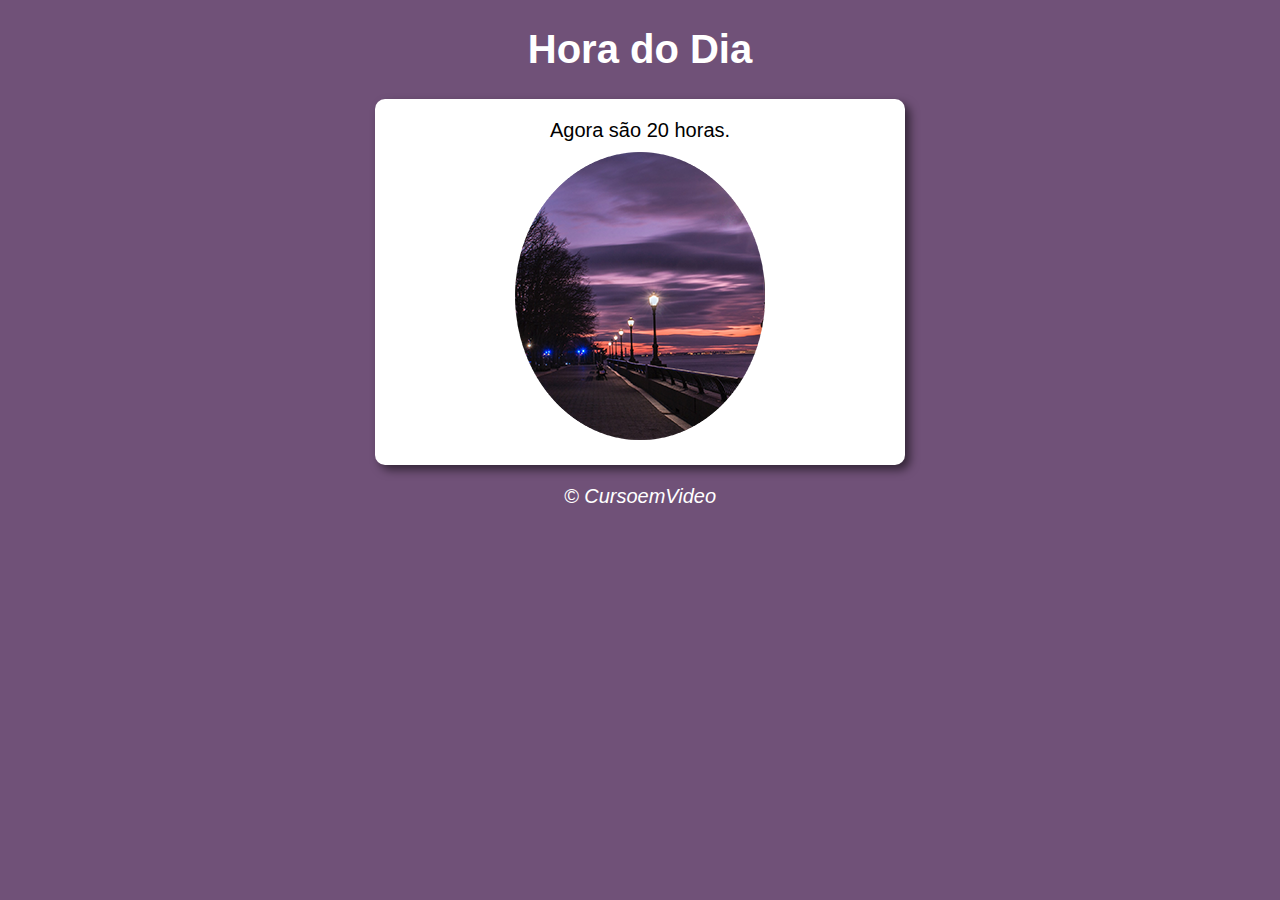
<file: index.html>
<!DOCTYPE html>
<html lang="en">
<head>
  <meta charset="UTF-8">
  <meta http-equiv="X-UA-Compatible" content="IE=edge">
  <meta name="viewport" content="width=device-width, initial-scale=1.0">
  <title>Praticando</title>
  <link rel="stylesheet" href="style.css">
</head>
<body onload="carregar()">
  <header>
    <h1>Hora do Dia</h1>
  </header>
  <section>
    <div id="msg">
      Aqui vai aparecer a mensagem ...
    </div>
    <div id="foto">
      <img  id='imagem' src="img/manha.png" alt="photo morning">
    </div>
  </section>
  <footer>
    <p>&copy; CursoemVideo</p>
  </footer>
  <script src="main.js"></script>
</body>
</html>
</file>
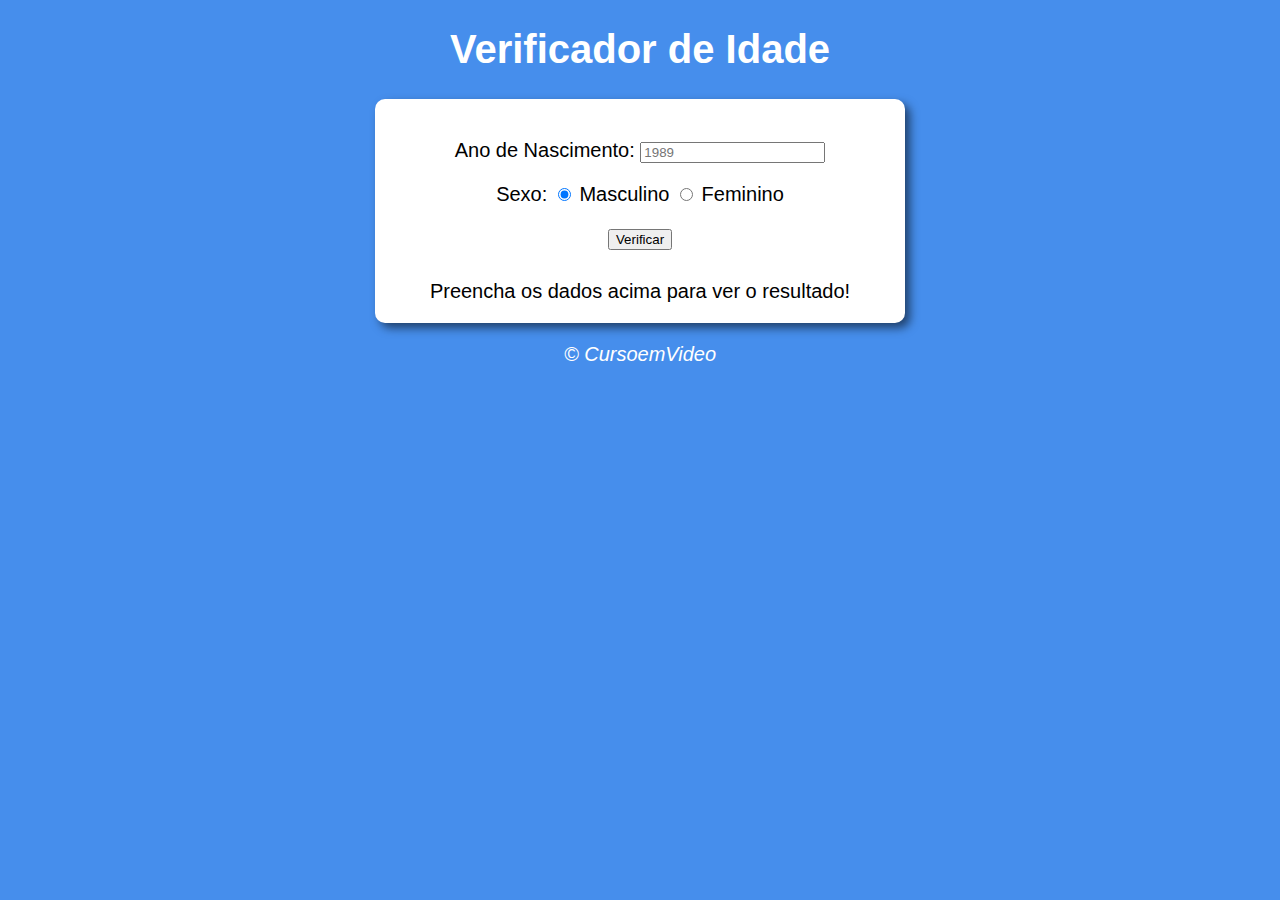
<file: Second/index.html>
<!DOCTYPE html>
<html lang="en">
<head>
  <meta charset="UTF-8">
  <meta http-equiv="X-UA-Compatible" content="IE=edge">
  <meta name="viewport" content="width=device-width, initial-scale=1.0">
  <title>Praticando</title>
  <link rel="stylesheet" href="style.css">
</head>
<body onload="carregar()">
  <header>
    <h1>Verificador de Idade</h1>
  </header>
  <section>
    <div >
      
      <p>Ano de Nascimento:
        <input type="number" placeholder="1989" nome= "txtano" id="txtano">
      </p>
      
      <p>Sexo:
        <input type="radio"  name="radsex" id="masc" checked>
        <label for="masc">Masculino</label>
        <input type="radio" name="radsex" id="fem">
        <label for="fem">Feminino</label>
      </p>
  
      <p>
        <input id= "btn" type="button" value="Verificar" onclick="verificar()">
      </p>
      
    </div>
    <div id="res">
      
      Preencha os dados acima para ver o resultado!
     <!--<img src="img/menino.png" alt="">-->
      
    </div>
  </section>
  <footer>
    <p>&copy; CursoemVideo</p>
  </footer>
  <script src="main.js"></script>
</body>
</html>
</file>
<file: style.css>
body {
  background: rgb(70, 142, 236);
  font: normal 15pt Arial;
}

header {
  color: white;
  text-align: center;

}

section {
  background: white;
  border-radius: 10px;
  padding: 15px;
  width: 500px;
  margin:auto;
  box-shadow:  5px 5px 10px rgba(0, 0, 0, 0.541);

}

div {
  text-align: center;
  padding: 5px;
}

footer {
  color: white;
  text-align: center;
  font-style: italic;
}
</file>
<file: Second/style.css>
body {
  background: rgb(70, 142, 236);
  font: normal 15pt Arial;
}

header {
  color: white;
  text-align: center;

}

section {
  background: white;
  border-radius: 10px;
  padding: 15px;
  width: 500px;
  margin:auto;
  box-shadow:  5px 5px 10px rgba(0, 0, 0, 0.541);

}

div {
  text-align: center;
  padding: 5px;
}

footer {
  color: white;
  text-align: center;
  font-style: italic;
}
</file>
